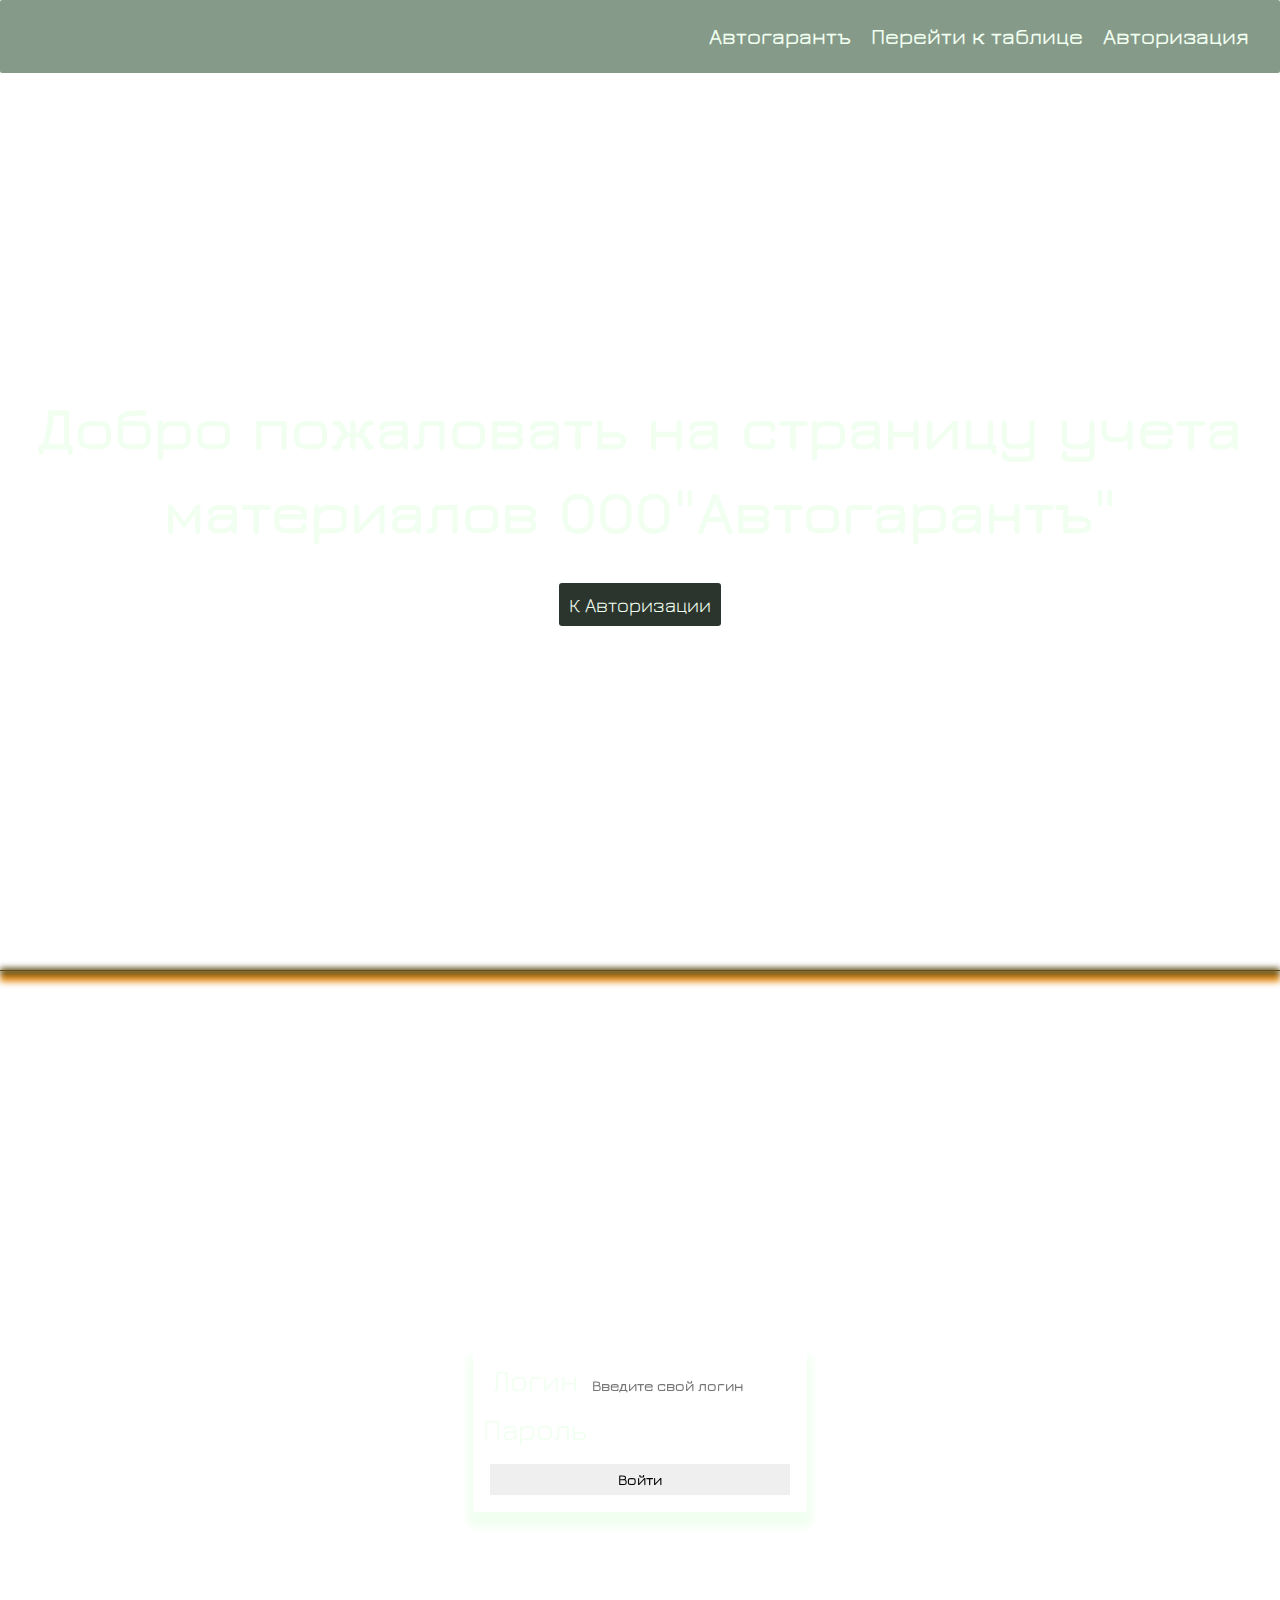
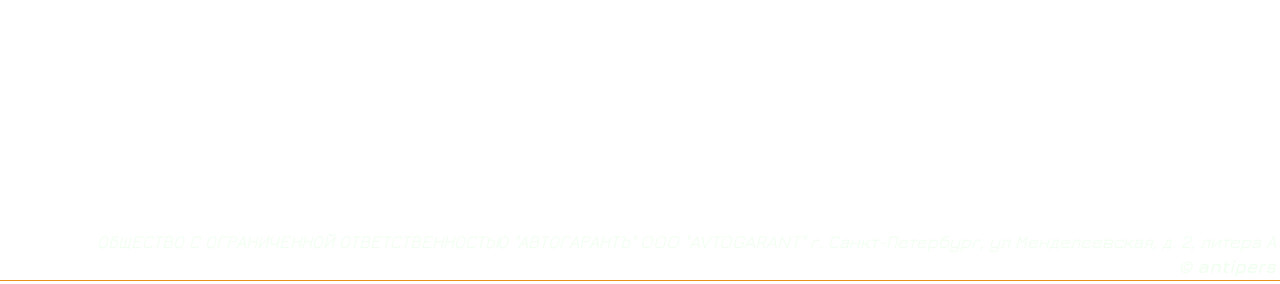
<file: start_page/start_page/index.html>
<!DOCTYPE html>
<html lang="ru">

<head>
	<meta charset="UTF-8">
	<meta name="viewport" content="width=device-width, initial-scale=1.0">
	<title>Авторизация</title>
	<link rel="stylesheet" href="style.css">
	<link rel="preconnect" href="https://fonts.googleapis.com">


	<link rel="preconnect" href="https://fonts.googleapis.com">
	<link rel="preconnect" href="https://fonts.gstatic.com" crossorigin>
	<link href="https://fonts.googleapis.com/css2?family=Jura:wght@300..700&display=swap" rel="stylesheet">
</head>

<body>
	<div class="bg"></div>
	<nav>
		<ul class="navbar">
			<li><a class="navlink" href="#hello">Автогарантъ</a></li>
			<li><a class="navlink" href="sheet.html" target="_blank">Перейти к таблице</a></li>
			<li><a class="navlink" href="#log">Авторизация</a></li>
		</ul>
	</nav>
	<main>
		<div class="hello-section" id="hello">
			<h1 class="h1-header">
				Добро пожаловать на страницу учета материалов <span>ООО"Автогарантъ"</span>
			</h1>
			<a href="#log" id="button-hello"><button id="button1">К Авторизации</button></a>
		</div>
		<div class="divider"></div>
		<div class="login-section" id="log">
			<form action="#" method="post" enctype="multipart/form-data">
				<fieldset>
					<div class="login-form">
						<label id="login-label" for="login"> Логин<input tabindex="1" type="text" name="login"
								id="login" placeholder="Введите свой логин" required></label>
						<label id="password-label" for="password">Пароль<input tabindex="2" type="password"
								name="password" id="password" required></label>
						<input class="button2" type="submit" value="Войти">
					</div>
				</fieldset>
			</form>
		</div>
	</main>
	<footer>
		<address>
			ОБЩЕСТВО С ОГРАНИЧЕННОЙ ОТВЕТСТВЕННОСТЬЮ "АВТОГАРАНТЪ"
			OOO "AVTOGARANT"
			г. Санкт-Петербург, ул Менделеевская, д. 2, литера А <br> &copy; <a id="copy" href="https://github.com/antipers">antipers</a>
			
		</address>
	</footer>

</body>

</html>
</file>
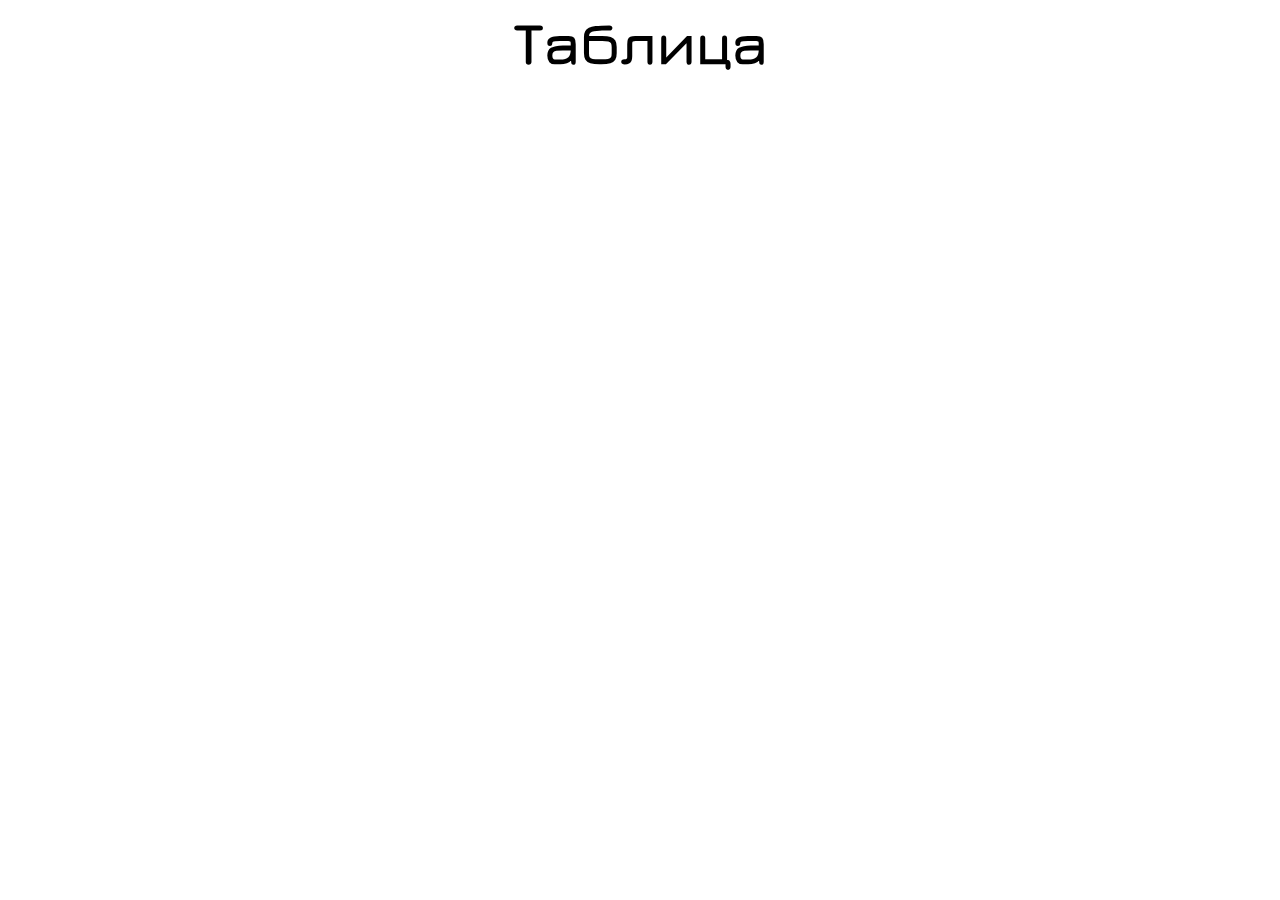
<file: start_page/start_page/sheet.html>
<!DOCTYPE html>
<html lang="ru">

<head>
    <meta charset="UTF-8">
    <meta name="viewport" content="width=device-width, initial-scale=1.0">
    <title>Таблица учета</title>
    <link rel="stylesheet" href="style.css">
    <link rel="preconnect" href="https://fonts.googleapis.com">


    <link rel="preconnect" href="https://fonts.googleapis.com">
    <link rel="preconnect" href="https://fonts.gstatic.com" crossorigin>
    <link href="https://fonts.googleapis.com/css2?family=Jura:wght@300..700&display=swap" rel="stylesheet">
</head>

<body>
    <h1 class="sheet">Таблица</h1>
</body>

</html>
</file>
<file: start_page/start_page/style.css>
/*Обнуление*/
* {
	padding: 0;
	margin: 0;
	border: 0;
}

*,
*:before,
*:after {
	-moz-box-sizing: border-box;
	-webkit-box-sizing: border-box;
	box-sizing: border-box;
}

:focus,
:active {
	outline: none;
}

a:focus,
a:active {
	outline: none;
}

nav,
footer,
header,
aside {
	display: block;
}

html,
body {
	height: 100%;
	width: 100%;
	font-size: 100%;
	line-height: 1;
	font-size: 14px;
	-ms-text-size-adjust: 100%;
	-moz-text-size-adjust: 100%;
	-webkit-text-size-adjust: 100%;
}

input,
button,
textarea {
	font-family: inherit;
}

input::-ms-clear {
	display: none;
}

button {
	cursor: pointer;
}

button::-moz-focus-inner {
	padding: 0;
	border: 0;
}

a,
a:visited {
	text-decoration: none;
}

a:hover {
	text-decoration: none;
}

ul li {
	list-style: none;
}

img {
	vertical-align: top;
}

h1,
h2,
h3,
h4,
h5,
h6 {
	font-size: inherit;
	font-weight: 400;
}

/*--------------------*/

html {
	box-sizing: border-box;
	font-size: 62.5%;
	scroll-behavior: smooth;
	overflow-x: hidden;
}

body {

	font-family: "Jura", sans-serif;
	font-optical-sizing: auto;
	font-style: normal;
	font-weight: 400;
	font-size: 1.8rem;
	line-height: 1.4;
	color: honeydew;
}

.navlink {
	text-decoration: none;
	color: honeydew;
	font-weight: 600;
	margin: 1rem;
}

.navbar {
	position: fixed;
	display: flex;
	top: 0;
	z-index: 2;
	background-color: #869A89;
	width: 100%;
	justify-content: end;
	font-size: 2.2rem;
	padding: 2.1rem;
	list-style-type: none;
	border-radius: 2px;

}

.navbar a:hover {
	background: rgb(44, 53, 45);
	font-size: 2.2rem;
	padding: 2.1rem;
	border-radius: 2px;
}

h1 {
	font-weight: 700;
	font-size: 6rem;
	text-align: center;

	-webkit-backdrop-filter: blur(3px);
	backdrop-filter: blur(3px);
}

.hello-section {
	background: url('https://s0.rbk.ru/v6_top_pics/media/img/7/16/755748759958167.jpg');
	background-size: cover;
	background-repeat: no-repeat;
	height: 100vh;
	width: 100%;
	position: relative;
	top: 7.1rem;
	display: flex;
	align-items: center;
	justify-content: center;
	flex-direction: column;
	border-bottom: 1px solid #564815;
	/* box-shadow: 0px 5px 5px 2px rgba(0, 0, 0, 0.4); */
}

#button-hello {
	margin: 1rem;
	padding: 1rem;
	-webkit-backdrop-filter: blur(3px);
	backdrop-filter: blur(3px);
	border-radius: 3px;
}

#button1:hover{
	background-color:#564815 ;
}

#button1 {
	margin: 1rem;
	padding: 1rem;
	background: rgb(44, 53, 45);
	font-size: 2rem;
	color: honeydew;
	border-radius: 3px;
}

.divider {
	margin: 0;
	padding: 0;
	border-top: 0.7rem solid #564815;
	border-bottom: 0.7rem solid #e9901c;
	width: 100%;
	position: relative;
	top: 6.8rem;
	filter: blur(3px);
	height: 2px;
}

.login-section {
	background: url(' https://images.wallpaperscraft.ru/image/single/doroga_asfalt_razmetka_130996_1920x1080.jpg');
	height: 100vh;
	width: 100%;
	position: relative;
	top: 6.7rem;
	border-bottom: 1px solid #e9901c;
	background-size: cover;
	background-repeat: no-repeat;
	display: flex;
	align-items: center;
	justify-content: center;
	flex-direction: column;
}

.login-form {
	font-size: 3rem;
	text-align: center;
	margin: 1rem;
	padding: 1rem;
	-webkit-backdrop-filter: blur(3px);
	backdrop-filter: blur(3px);
	border-radius: 3px;
	display: flex;
	flex-direction: column;	
	backdrop-filter: blur(6rem);
	box-shadow: 0px 10px 10px 5px;		
}

input{
	margin: 0.7rem;
	padding: 0.7rem;
	font-size: 1.5rem;
	font-weight: 600;
}

.button2:hover{
	background-color:#869A89 ;
cursor: pointer;}

address{
	position: relative;
	top:-0.5rem;
	color: black;
	margin: 2rem;
	width: 100%;
	left: -2.4rem;
	text-align: end;
	color: honeydew;
	-webkit-backdrop-filter: blur(5px);
	backdrop-filter: blur(5px);
}


#copy{
	text-decoration: none;
	color:honeydew;
	font-weight: 900;
	
}

.sheet{
	color: black;
}
</file>
